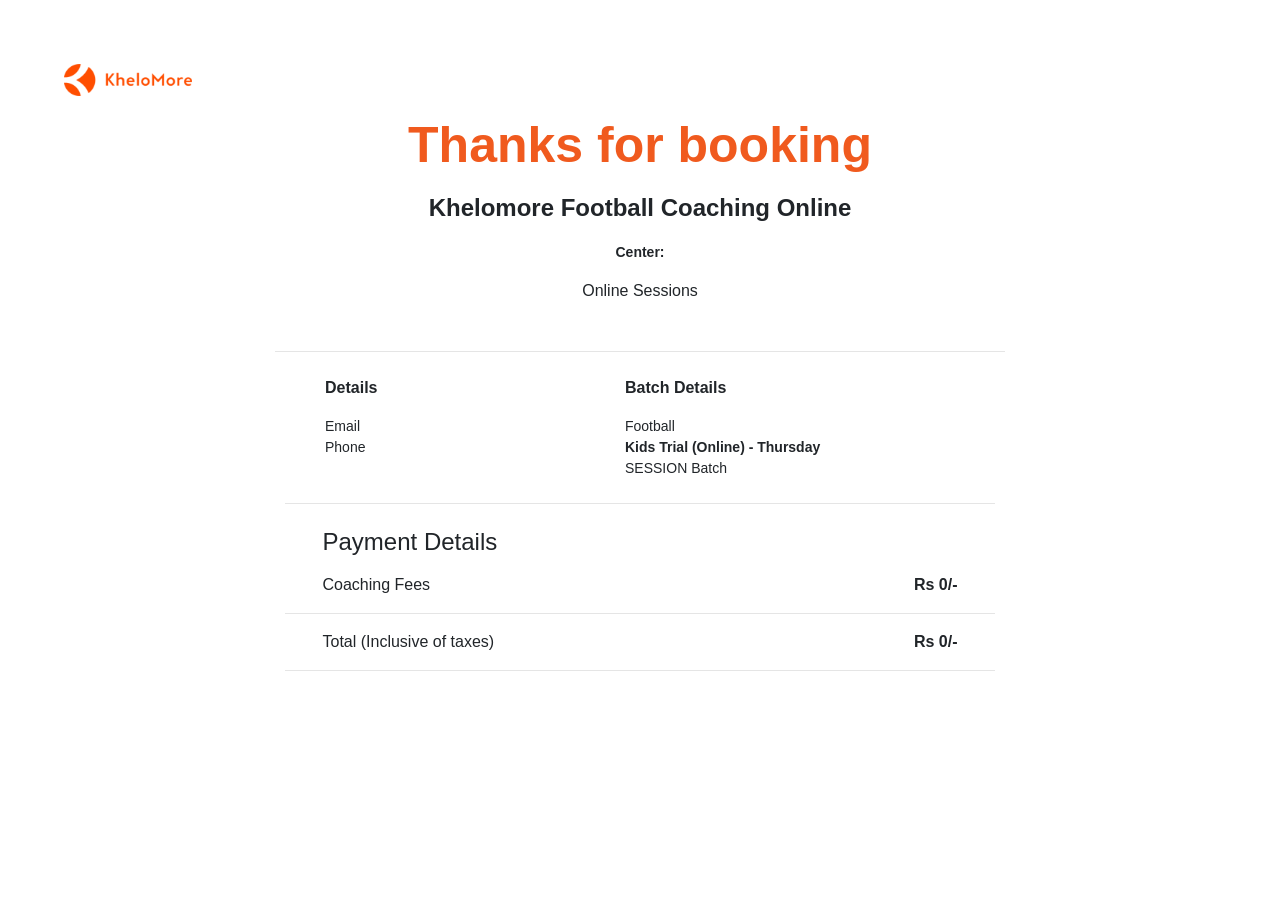
<file: thank-you.html>
<!doctype html>
<html lang="en">

<head>
    <!-- Required meta tags -->
    <meta charset="utf-8">
    <meta name="viewport" content="width=device-width, initial-scale=1, shrink-to-fit=no">

    <!-- Bootstrap CSS -->
    <link rel="stylesheet" href="https://cdn.jsdelivr.net/npm/bootstrap@4.6.0/dist/css/bootstrap.min.css"
        integrity="sha384-B0vP5xmATw1+K9KRQjQERJvTumQW0nPEzvF6L/Z6nronJ3oUOFUFpCjEUQouq2+l" crossorigin="anonymous">
    <link rel="stylesheet" href="thankyou.css">
    <title>Thank You</title>
    <!-- Google Tag Manager -->
    <script>(function (w, d, s, l, i) {
            w[l] = w[l] || []; w[l].push({
                'gtm.start':
                    new Date().getTime(), event: 'gtm.js'
            }); var f = d.getElementsByTagName(s)[0],
                j = d.createElement(s), dl = l != 'dataLayer' ? '&l=' + l : ''; j.async = true; j.src =
                    'https://www.googletagmanager.com/gtm.js?id=' + i + dl; f.parentNode.insertBefore(j, f);
        })(window, document, 'script', 'dataLayer', 'GTM-NPG23WP');</script>
    <!-- End Google Tag Manager -->

    <script>
        const getUTMParamsFromUrl = () => {
            const urlParams = new URLSearchParams(window.location.search);
            let paramObj = {};
            for (var value of urlParams.keys()) {
                paramObj[value] = urlParams.get(value);
            }
            if (!isEmptyObj(paramObj)) {
                let utmObject = Object.keys(paramObj).reduce((acc, value) => {
                    const isUTMQueryParam = value.toUpperCase().indexOf("UTM_") === 0;
                    if (isUTMQueryParam) {
                        return { ...acc, [value.toLowerCase()]: paramObj[value] };
                    }
                    return acc;
                }, {});
                return utmObject;
            }
            return {};
        };
        const utmParams = getUTMParamsFromUrl();
        const utmParamsForStorage = {
            utmParams,
            setDate: new Date(),
        };
        localStorage.setItem(
            "km-utm",
            JSON.stringify(utmParamsForStorage)
        );
    </script>
</head>

<body onload="display()">
    <!-- Google Tag Manager (noscript) -->
    <noscript><iframe src="https://www.googletagmanager.com/ns.html?id=GTM-NPG23WP" height="0" width="0"
            style="display:none;visibility:hidden"></iframe></noscript>
    <!-- End Google Tag Manager (noscript) -->
    <div class="container-fluid">
        <div class="row">
            <img src="./assests/logo.svg" alt="" srcset="" class="logo">
        </div>

        <div class="container">
            <div class="row">
                <div class="col-12  text-center">
                    <h2 class="heading text-center mt-4">Thanks for booking</h2>
                    <p class="acad_name"> Khelomore Football Coaching
                        Online</p>
                    <p class="center_name">Center: <span class="render_loc"></span></p>
                    <p class="heading3 mb-5">Online Sessions</p>
                </div>

                <div class="col-8 m-auto">
                    <div class="div mb-4 line"></div>
                </div>
            </div>
            <div class="row">
                <div class="col-md-4 col-lg-4 col-xl-4 col-sm-12 details_align">
                    <p class="details mb-3">Details</p>
                    <!-- <p class="name">Name <b>Romita Agarwal </b></p> -->

                    <p class="email"> Email <b class="render_email">agarwal.romita@gmail.com</b> </p>

                    <p class="phone"> Phone <b class="render_phone">9619301622</b></p>
                </div>
                <div class="col-8 m-auto mobile_line">
                    <div class="div mt-4 line"></div>
                </div>
                <div class="col-md-4 col-lg-4 col-xl-4 col-sm-12  batch">
                    <p class="batch_detail mb-3">Batch Details </p>
                    <p class="sport"> Football </p>

                    <p class="time"><b> Kids Trial (Online) - <span class="render_date">Wednesday</span> <span
                                class="render_time">6.30 to
                                7.30pm</span> </b></p>

                    <p class="batch_type">SESSION Batch </p>


                </div>
            </div>


            <div class="col-8 m-auto">
                <div class="div mt-4 line"></div>
            </div>

            <div class="row">
                <div class="col-md-7 col-lg-7 col-xl-7 col-sm-12 m-auto">
                    <h4 class="payment mt-4">Payment Details</h4>
                    <div class="div d-flex justify-content-between">
                        <p class="mt-2">Coaching Fees</p>
                        <p class="mt-2"> <b>Rs 0/-</b></p>
                    </div>
                </div>
            </div>

            <div class="col-8 m-auto">
                <div class="div line"></div>
            </div>

            <div class="row ">
                <div class="col-md-7 col-lg-7 col-xl-7 col-sm-12 m-auto d-flex justify-content-between">
                    <p class="mt-3">Total (Inclusive of taxes)
                    </p>
                    <p class="mt-3"><b>Rs 0/-</b></p>
                </div>
            </div>

            <div class="col-8 m-auto">
                <div class="div line"></div>
            </div>
        </div>
    </div>





    <script src="https://code.jquery.com/jquery-3.5.1.slim.min.js"
        integrity="sha384-DfXdz2htPH0lsSSs5nCTpuj/zy4C+OGpamoFVy38MVBnE+IbbVYUew+OrCXaRkfj"
        crossorigin="anonymous"></script>
    <script src="https://cdn.jsdelivr.net/npm/bootstrap@4.6.0/dist/js/bootstrap.bundle.min.js"
        integrity="sha384-Piv4xVNRyMGpqkS2by6br4gNJ7DXjqk09RmUpJ8jgGtD7zP9yug3goQfGII0yAns"
        crossorigin="anonymous"></script>
    <script src="https://code.jquery.com/jquery-3.4.1.js"
        integrity="sha256-WpOohJOqMqqyKL9FccASB9O0KwACQJpFTUBLTYOVvVU=" crossorigin="anonymous"></script>
    <script src="./index.js"></script>
</body>

</html>
</file>
<file: thankyou.css>
body {
  font-family: Arial, Helvetica, sans-serif;
}
.logo {
  margin-top: 4rem;
  margin-left: 4rem;
  width: 10%;
}

.heading {
  font-size: 50px;
  font-weight: bold;
  font-style: normal;
  font-stretch: normal;
  line-height: 1;
  letter-spacing: normal;
  margin-bottom: 20px;
  text-align: center;
  color: rgb(240, 90, 30);
}

.acad_name {
  font-weight: bold;
  font-size: 24px;
}

.center_name {
  font-weight: bold;
  font-size: 14px;
}

.name,
.email,
.phone,
.sport,
.time,
.batch_type {
  font-size: 14px;
  margin-bottom: 0rem;
}
.details,
.batch_detail {
  font-weight: bold;
}
.batch {
  margin-left: -5rem;
}
.mobile_line {
  display: none;
}
.details_align {
  margin-left: 15rem;
}
.line {
  border-top: 1px solid rgb(229, 229, 229);
}
@media only screen and (max-width: 768px) {
  .details_align {
    margin-left: 10rem;
  }

  .batch {
    margin-left: 0;
  }
  .logo {
    width: 20%;
  }
}
@media only screen and (max-width: 430px) {
  .logo {
    width: 25%;
    margin-left: 2rem;
  }
  .details_align {
    margin-bottom: 0rem;
    margin-left: 0rem;
  }
  .mobile_line {
    display: block;
  }

  .line {
    width: 250px;
  }
}
</file>
